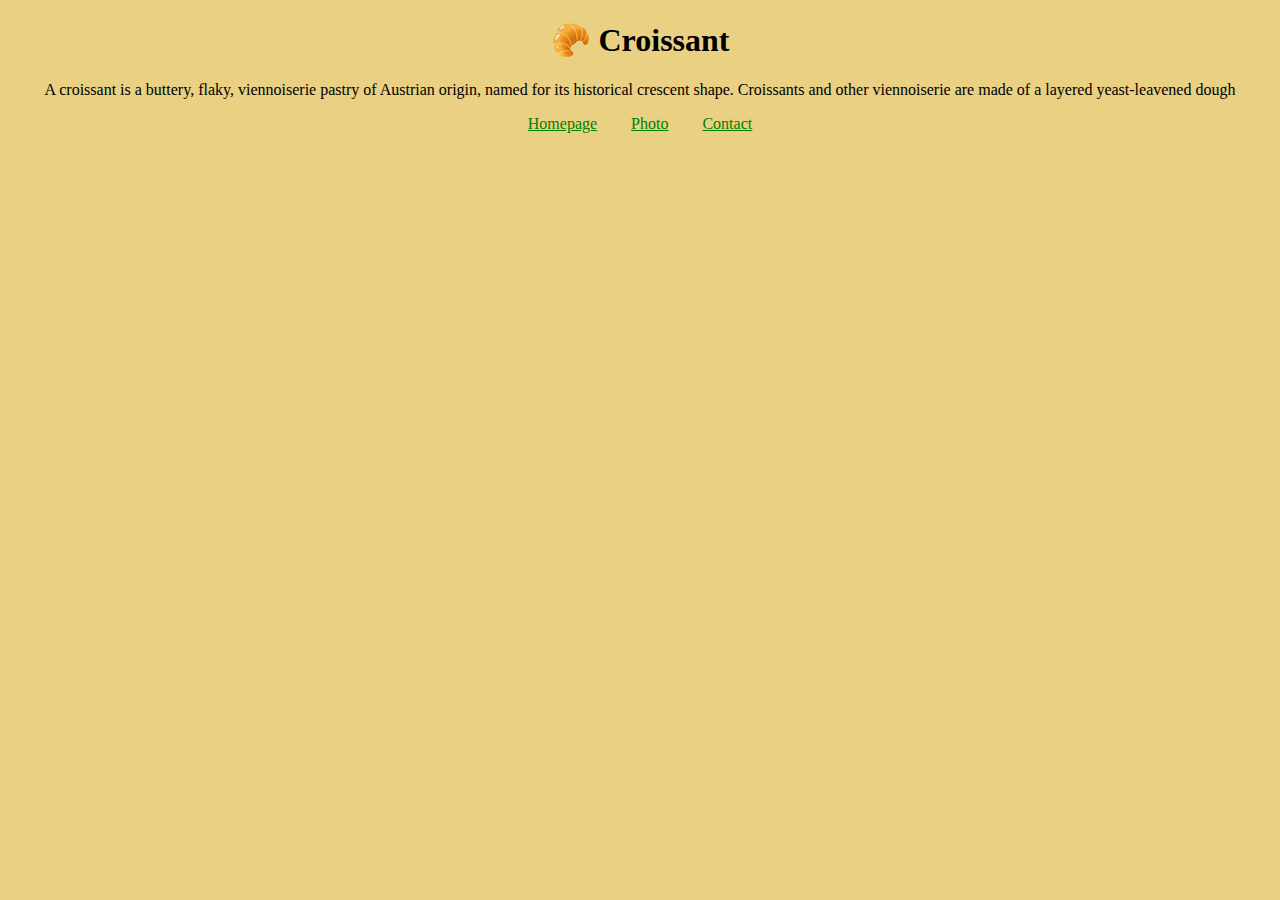
<file: index.html>
<!DOCTYPE html>
<html lang="en">
<head>
    <meta charset="UTF-8">
    <meta name="viewport" content="width=device-width, initial-scale=1.0">
    <title>The best croissant in Oslo - croissant.no</title>
    <meta name="description"  content="In this page, I am showing the meaning of croissant with some links below " />
    <link rel="stylesheet" href="/css/styles.css">
</head>
<body>
   <h1> 🥐 Croissant</h1> 
   <p class="croissant">A croissant is a buttery, flaky, viennoiserie pastry of Austrian origin, named for its historical crescent shape. Croissants and other viennoiserie are made of a layered yeast-leavened dough</p>
   <footer>
      <a href="/" title="homepage">Homepage</a>
      <a href="/photo.html" title="croissant picture">Photo</a>
      <a href="/contact.html" title="contact the owner">Contact</a>
   </footer>
   
   
</body>
</html>
</file>
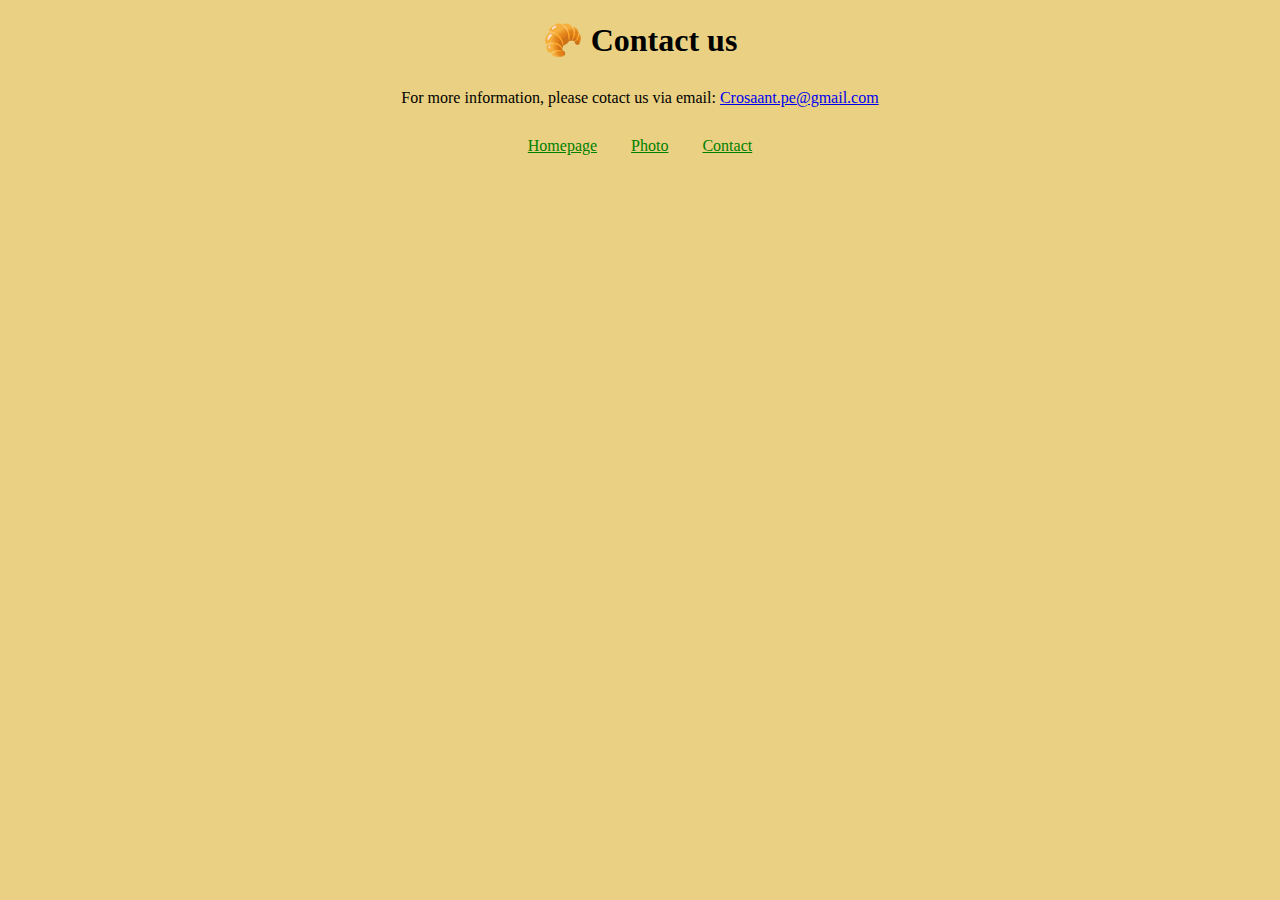
<file: contact.html>
<!DOCTYPE html>
<html lang="en">
<head>
    <meta charset="UTF-8">
    <meta name="viewport" content="width=device-width, initial-scale=1.0">
    <title>Contact me- croissant.no</title>
    <meta name="description"  content="In this page, you can contact me via email " />
    <link rel="stylesheet" href="/css/styles.css">
</head>
<body>
    <h1>🥐 Contact us</h1>
   <p class="contact">For more information, please cotact us via email: 
    <a href="mailto:crossant.pe@gmail.com" title="email address">Crosaant.pe@gmail.com</a>
   </p> 
   <footer>
      <a href="/" title="homepage">Homepage</a>
      <a href="/photo.html" title="croissant picture">Photo</a>
      <a href="/contact.html" title="contact the owner">Contact</a>
   </footer>
   
</body>
</html>
</file>
<file: css/styles.css>
body {
    background-color: #deb741a8;
}
h1{
    text-align: center;
}
.croissant {
    text-align: center;
}
footer {
    text-align: center;
}

footer a{
    margin: 0 15px;
    color: green;
}
.croissant-picture{
    display: block;
    margin: 60px auto;
}

.contact {
    text-align: center;
    margin: 30px 30px;
}
</file>
